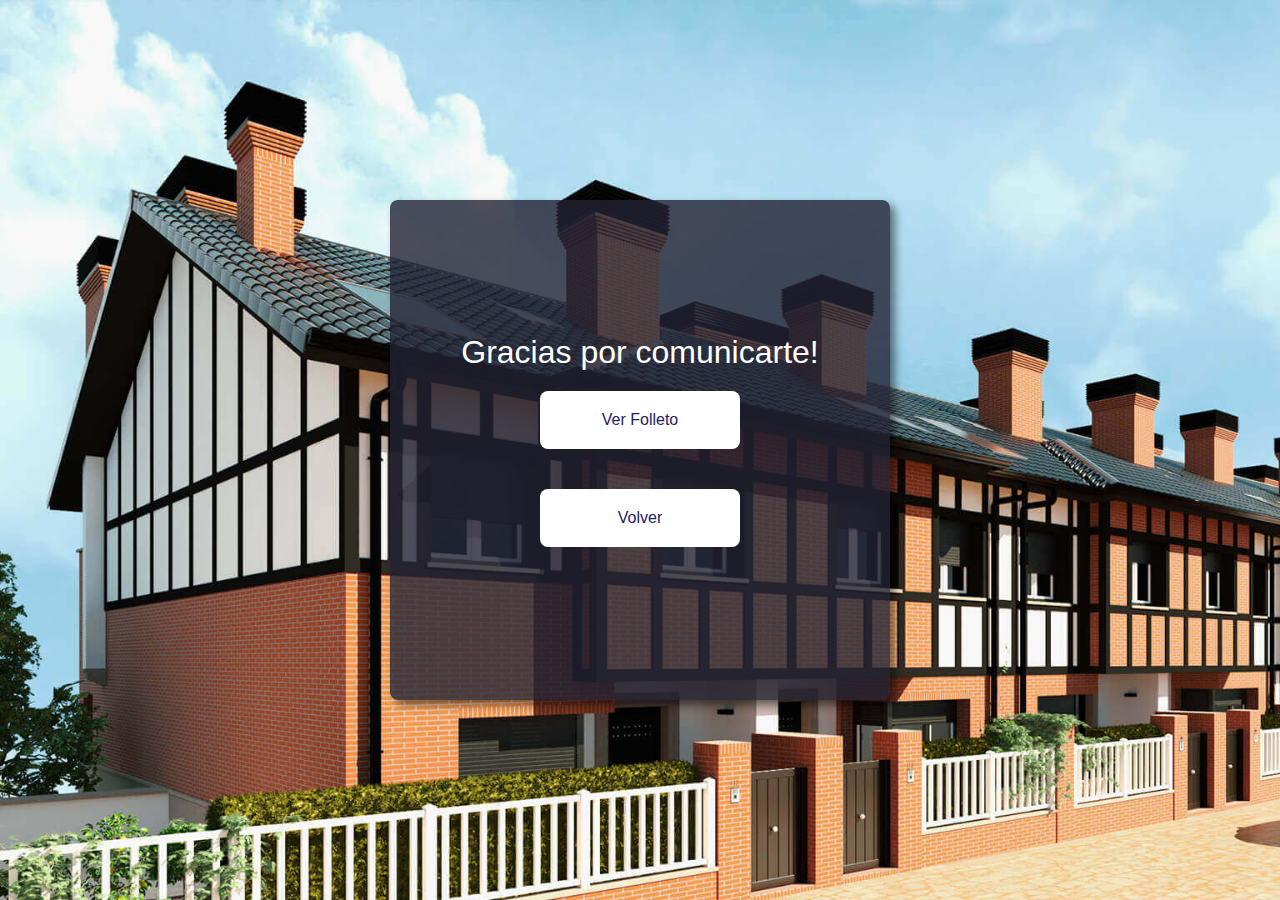
<file: thanks.html>
<!DOCTYPE html>
<html lang="en">
<head>
	<meta charset="UTF-8">
	<meta name="viewport" content="width=device-width, user-scalable=no, initial-scale=1.0, maximum-scale=1.0, minimum-scale=1.0">
	<title>Gracias por comunicarte!</title>
	<link rel="stylesheet" href="styles/thanks.min.css">
</head>
<body>
	<header>
		<div class="thanks-container">
			<h1 class="title">Gracias por comunicarte!</h1>
			<a href="Folleto-Gaztelondo-Berria-con-fotos-piloto_WEB.pdf" class="button" target="_blank">Ver Folleto</a>
			<a href="/" class="button">Volver</a>
		</div>
	</header>
</body>
</html>
</file>
<file: styles/thanks.min.css>
body{font-family:'Open Sans',sans-serif;overflow-x:hidden;margin:0}*{-webkit-box-sizing:border-box;box-sizing:border-box}header{height:100vh;background:url(../images/vista_exterior_fachada_chalets_gaztelondo_berria_metrovacesa.jpg);background-size:cover;-webkit-box-pack:center;-webkit-justify-content:center;-ms-flex-pack:center;justify-content:center;-webkit-box-align:center;-webkit-align-items:center;-ms-flex-align:center;align-items:center;display:-webkit-box;display:-webkit-flex;display:-ms-flexbox;display:flex}header .thanks-container{width:500px;height:500px;background:rgba(34,34,51,.8);color:#fff;padding:20px;text-align:center;display:-webkit-flex;display:-moz-flex;display:-ms-flex;display:-o-flex;display:-webkit-box;display:-ms-flexbox;display:flex;-webkit-box-orient:vertical;-webkit-box-direction:normal;-webkit-flex-direction:column;-ms-flex-direction:column;flex-direction:column;-webkit-box-pack:center;-webkit-justify-content:center;-ms-flex-pack:center;justify-content:center;-webkit-box-align:center;-webkit-align-items:center;-ms-flex-align:center;align-items:center;border-radius:8px;-webkit-box-shadow:5px 5px 8px rgba(0,0,0,.5);box-shadow:5px 5px 8px rgba(0,0,0,.5)}header .thanks-container .title{margin:0;font-weight:300}header .thanks-container .button{display:inline-block;width:200px;background:#fff;padding:20px;color:#226;font-weight:400;text-decoration:none;border-radius:8px;margin:20px 0;-webkit-transition:.4s;-o-transition:.4s;transition:.4s}header .thanks-container .button:hover{background:#333;color:#fff}
</file>
